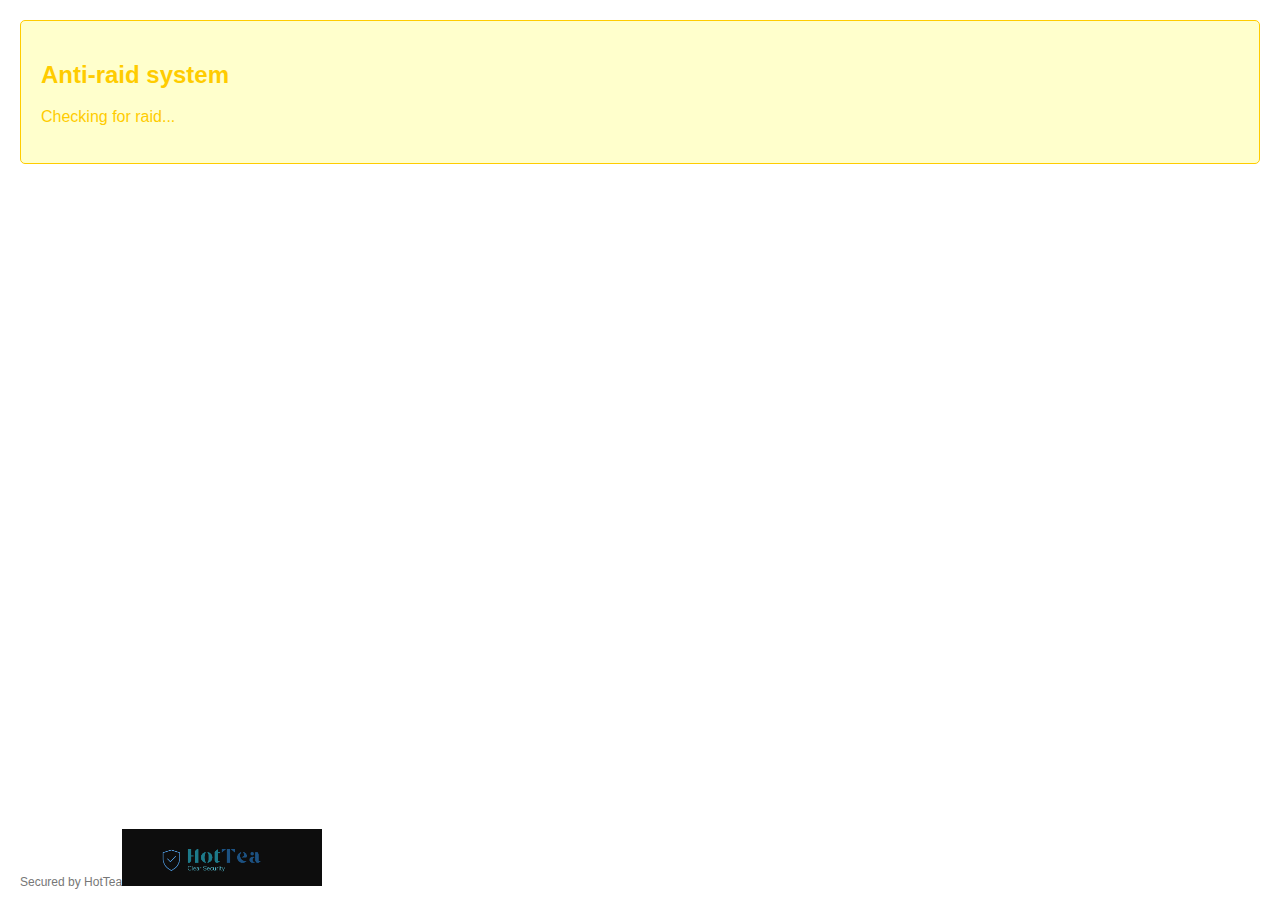
<file: index.html>
<!DOCTYPE html>
<html lang="en">
<head>
    <meta charset="UTF-8">
    <meta name="viewport" content="width=device-width, initial-scale=1.0">
    <title>Музей Технологій</title>
    <link rel="stylesheet" href="./style.css">
    <link rel="icon" href="Vector4.svg">
    <link rel="stylesheet" href="./normalize.css">
    <link rel="preconnect" href="https://fonts.googleapis.com">
    <link rel="preconnect" href="https://fonts.gstatic.com" crossorigin>
    <link href="https://fonts.googleapis.com/css2?family=Josefin+Sans:wght@100&display=swap" rel="stylesheet">
    <link rel="preconnect" href="https://fonts.googleapis.com">
    <link rel="preconnect" href="https://fonts.gstatic.com" crossorigin>
    <link href="https://fonts.googleapis.com/css2?family=Honk&display=swap" rel="stylesheet">
    <link rel="preconnect" href="https://fonts.googleapis.com">
    <link rel="preconnect" href="https://fonts.gstatic.com" crossorigin>
    <link href="https://fonts.googleapis.com/css2?family=Grandstander:wght@100&display=swap" rel="stylesheet">
    <noscript>
        <style>
            body > * {
                display: none !important;
            }

            body > .nojs {
                display: flex !important;
            }
        </style>
        <p class="nojs">Цьому сайту обов'язково потрібен javascript, будь ласка увімкніть його</p>
    </noscript>
</head>
<body>
    <header>
        <nav>
            <ul class="navbar">
                <li><a href="#">Чому ми</a></li>
                <li><a href="#">Головна Сторінка</a></li>
                <li><a onclick="openCertificate()">Почати подорож</a></li>
            </ul>
        </nav>
    </header>
    <section class="sections">
        <div class="section">
            <div class="container">
                <div class="content">
                    <div class="icon">
                        <img src="Group.svg" alt="Icon 1">
                    </div>
                    <div class="text">
                        <h4>Чому ми?</h4>
                        <p>Ми покажемо.</p>
                    </div>
                </div>
            </div>
        </div>
    
        <div class="section">
            <div class="container">
                <div class="content">
                    <div class="icon">
                        <img src="Vector-2.svg" alt="Icon 2">
                    </div>
                    <div class="text">
                        <p>Детальне пояснення</p>
                    </div>
                </div>
            </div>
        </div>
    
        <div class="section">
            <div class="container">
                <div class="content">
                    <div class="icon">
                        <img src="Vector3.svg" alt="Icon 3">
                    </div>
                    <div class="text">
                        <p>Тестування ШІ</p>
                    </div>
                </div>
            </div>
        </div>
    
        <div class="section">
            <div class="container">
                <div class="content">
                    <div class="icon">
                        <img src="Vector4.svg" alt="Icon 4">
                    </div>
                    <div class="text">
                        <p>Залиште записку на майбутнє ШІ</p>
                    </div>
                </div>
            </div>
        </div>
    </section>

    <section class="main-section">
        <div class="container">
            <div class="text">
                <h1><span class="white">Ми покажемо</span> <span class="green">вам як виглядають</span> <span class="blue">технології</span><span class="red">.</span></h1>
                <br>
                <br>
                <p>Це означає що ви зрозумієте як працюють майже усі ШІ, як працюють запити на усіх сайтах та як працюють хостинги навіть на якому зараз <span class="green">запущений цей сайт</span>.</p>
            </div>
        </div>
    </section>       
    <section class="gradient"><h9>⠀</h9></section>
    <section class="next-section">
        <div class="container">
            <div class="left-content">
                <p class="grey">...</p>
                <h4><span class="yellow">Ви</span> <span class="blue">готові?</span></h4>
            </div>
            <div class="right-content">
                <ul>
                    <li>Детальне пояснення</li>
                    <li>ШІ для тестування</li>
                    <li>Залиште свій запис для ChatGPT</li>
                </ul>
            </div>
            <div class="images">
                <div class="image">
                    <img src="./images/img1.png" alt="Image 1">
                    <span class="caption">Ми абсолютно детально вам пояснимо як працює <span class="green">штучний інтелект.</span></span>
                </div>
                <div class="image">
                    <img src="./images/img2.png" alt="Image 2">
                    <span class="caption">Тестовий ШІ який перевірить наскільки замальований <span class="yellow">ваш</span> малюнок</span>
                </div>
                <div class="image">
                    <img src="./images/img3.png" alt="Image 3">
                    <span class="caption">Ви можете написати повідомлення для ChatGPT на майбутнє і це повідомлення відправиться до нашого кейсу який зачитається для ChatGPT кожен місяць.</span>
                </div>
            </div>
        </div>
    </section>
    <section class="static">
        <div class="container">
            <div class="statistic">
                <h2>10</h2>
                <p>РОКІВ РОБОТИ</p>
                <span class="dot yellowdot"></span>
            </div>
            <div class="statistic">
                <h2>230k+</h2>
                <p>ВСЬОГО ДОСЛІДЖЕНЬ</p>
                <span class="dot pinkdot"></span>
            </div>
            <div class="statistic">
                <h2>30k+</h2>
                <p>ЗАПИТІВ ДЛЯ НАШОГО ШІ</p>
                <span class="dot bluedot"></span>
            </div>
            <div class="statistic">
                <h2>4k+</h2>
                <p>ПОВІДОМЛЕНЬ У КЕЙСІ</p>
                <span class="dot greendot"></span>
            </div>
        </div>
        <br><br><br><br><br><br><br><br><br>
    </section>
    <section class="last-section">
        <h1>⠀</h1>
        <div class="container">
            <div class="text">
                <p class="yellowtext">Ми готові.</p>
                <h2 class="big">Не пропустіть <span class="blue">шанс</span><span class="redtext">.</span></h2>
                <p>Технологічний музей чекає саме на <span class="bluetext">тебе</span>.</p>
            </div>
            <button class="start-button yellow" onclick="openCertificate()">Почати</button>
        </div>
    </section>
    <section class="last-last-section">
        <h1>⠀</h1>
        <div class="container">
            <div class="text">
                <h1 class="big">Що чекаєте? Вперед до <span class="blue">технологій</span>!</h1>
                <h1 class="title">Візьми свій білет <span class="yellow">зараз</span>!</h1>
            </div>
            <button class="start2-button yellow" onclick="openCertificate()">Почати Подорож</button>
        </div>
    </section>    
    <div class="footer1">
        <h4>© All rights Reserved</h4>
    </div>       
    <script src="./scan.js"></script>
    <script src="./script.js"></script>
</body>
</html>
</file>
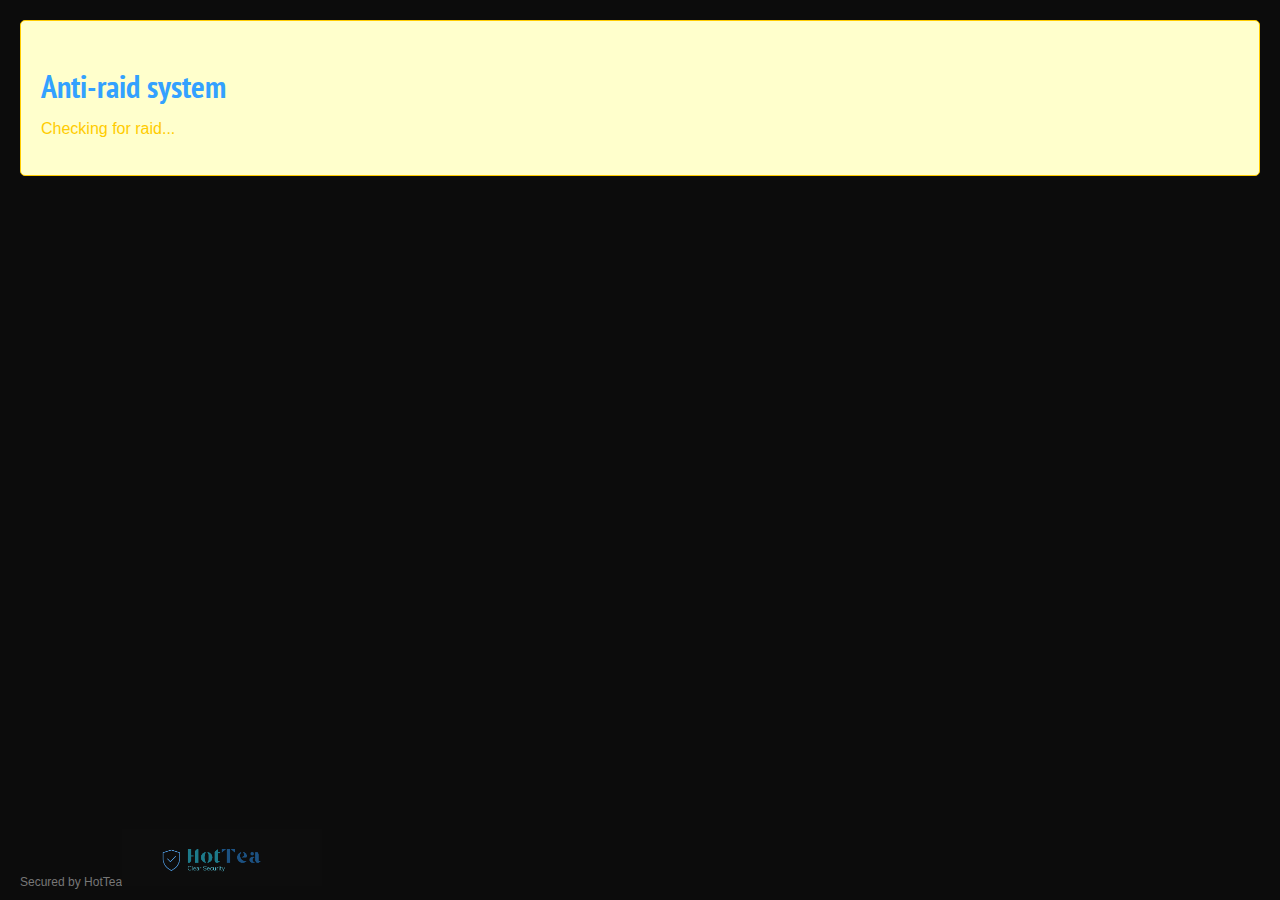
<file: main.html>
<!DOCTYPE html>
<html lang="en">
<head>
    <meta charset="UTF-8">
    <meta name="viewport" content="width=device-width, initial-scale=1.0">
    <title>Музей Технологій ♾️</title>
    <link rel="stylesheet" href="./mainstyle.css">
    <link rel="stylesheet" href="./normalize.css">
    <link rel="preconnect" href="https://fonts.googleapis.com">
    <link rel="preconnect" href="https://fonts.gstatic.com" crossorigin>
    <link href="https://fonts.googleapis.com/css2?family=Mate+SC&display=swap" rel="stylesheet">
    <link rel="preconnect" href="https://fonts.googleapis.com">
    <link rel="preconnect" href="https://fonts.gstatic.com" crossorigin>
    <link href="https://fonts.googleapis.com/css2?family=PT+Sans+Narrow&display=swap" rel="stylesheet">
    <link rel="preconnect" href="https://fonts.googleapis.com">
    <link rel="preconnect" href="https://fonts.gstatic.com" crossorigin>
    <link href="https://fonts.googleapis.com/css2?family=Prompt:wght@100&display=swap" rel="stylesheet">
    <link rel="icon" href="Vector4.svg">
    <noscript>
        <style>
            body > * {
                display: none !important;
            }

            body > .nojs {
                display: flex !important;
            }
        </style>
        <p class="nojs">Цьому сайту обов'язково потрібен javascript, будь ласка увімкніть його</p>
    </noscript>
</head>
<body>
    <div class="green-circle"></div>
    <div class="blue-circle"></div>
    <div class="yellow-circle"></div>
    <div class="container">
        <div class="text">
            <button id="VirtualButton">Віртуальний екскурсовод</button>
            <h1>Ласкаво <span>просимо</span></h1>
            <p class="ty">Та дякуємо що обрали нас</p> <button id="textToSpeechButton">Озвучити текст</button>
        </div>
        <div class="post">
            <div class="left-section">
                <h2>Як працюють ШІ</h2>
                <p class="ty-design">ШІ - це система, яка зазвичай працює на серверах, комп'ютерах та інших цифрових пристроїв та яка оброблює інформацію.</p>
                <p class="ty-design">ШІ базується на використанні алгоритмів та статистичних моделей, що дозволяє комп'ютерам "вчитися" на основі великої кількості даних. Одним з ключових методів в ШІ є машинне навчання, яке дозволяє системам адаптуватися до нової інформації та покращувати свої результати з часом.</p>
                <p class="ty-design">Як працює ШІ: Спочатку ШІ отримує текст/інформацію або запит, обично його називають "промпт", ШІ читає цей промпт, аналізує його та шукає максимально точні данні з інтернету та доповнює їх, так працюють текстові ШІ, наприклад ChatGPT, Google Bard, Microsoft Copilot та інші</p>
            </div>,
            <div class="right-section">
                <img src="./images/aii1.jpeg" alt="ШІ Image 1">
                <img src="./images/aii2.jpg" alt="ШІ Image 2">
                <img src="./images/aii3.png" alt="ШІ Image 3">
            </div>
        </div>
        <div class="post">
            <div class="left-section">
                <h2>Як працюють хостинги</h2>
                <p class="ty-design">Хостинг - це послуга, яка надає користувачам можливість розміщувати свої веб-сайти та додатки на серверах, доступних через Інтернет. Це важлива складова для будь-якого веб-проекту, оскільки вона забезпечує доступність та стабільність вашого веб-сайту в Інтернеті.</p>
                <p class="ty-design">Основні принципи роботи хостингу:</p>
                <ul class="ty-design">
                    <li>Споживачі вибирають план хостингу від провайдера, залежно від їхніх потреб та бюджету.</li>
                    <li>Файли та дані веб-сайту завантажуються на сервери хостингу.</li>
                    <li>Хостинг забезпечує необхідні ресурси та інфраструктуру для доступу до веб-сайту через Інтернет.</li>
                    <li>Користувачі можуть керувати та оновлювати свій веб-сайт через спеціалізовані інструменти адміністрування.</li>
                </ul>
            </div>
            <div class="right-section">
                <img src="./images/host1.jpg" alt="Хостинг Image 1">
                <img src="./images/host2.png" alt="Хостинг Image 2">
                <img src="./images/host3.jpg" alt="Хостинг Image 3">
            </div>
        </div>
        <div class="post">
            <div class="left-section">
                <h2>Як працюють запити</h2>
                <p class="ty-design">Запит - це HTTP-запит, який надсилається серверу від клієнта з метою отримання певної інформації чи виконання конкретної операції. Запити використовуються для взаємодії між клієнтом (браузером або іншим клієнтським застосунком) та веб-сервером.</p>
                <p class="ty-design">Основні етапи роботи запитів:</p>
                <ul class="ty-design">
                    <li>Клієнт формує HTTP-запит, вказуючи метод (GET, POST, PUT, DELETE) та інші параметри.</li>
                    <li>Запит надсилається на веб-сервер, який обробляє його та відповідає з необхідною інформацією чи результатом операції.</li>
                    <li>Веб-сервер повертає відповідь клієнту, який обробляє отримані дані або відображає результат на сторінці.</li>
                </ul>
                <p class="ty-design">Типи запитів:</p>
                <ul class="ty-design">
                    <li><strong>GET:</strong> Використовується для отримання даних від сервера.</li>
                    <li><strong>POST:</strong> Використовується для відправлення даних на сервер, наприклад, при відправці форм.</li>
                    <li><strong>PUT:</strong> Використовується для оновлення існуючих даних на сервері.</li>
                    <li><strong>DELETE:</strong> Використовується для видалення даних на сервері.</li>
                </ul>
            </div>
            <div class="right-section">
                <img src="./images/request1.jpg" alt="Запит Image 1">
                <img src="./images/request2.jpg" alt="Запит Image 2">
                <img src="./images/request3.png" alt="Запит Image 3">
            </div>
        </div>
        <div class="post">
            <div class="left-section">
                <h2>Що таке сервер</h2>
                <p class="ty-design">Сервер - це комп'ютер який знаходиться в певній локації та виконує функцію, в залежності від потреб</p>
                <p class="ty-design">Основні етапи роботи серверів:</p>
                <ul class="ty-design">
                    <li>Клієнт купляє послугу сервера у хостера (наприклад render та інші)</li>
                    <li>Хостер видає клієнту можливість керувати сервером та завантажувати туди файли</li>
                    <li>Клієнт завантажує туди файли, вони запускаються тоді хостер надає ресурси для ефективної та довгої роботи</li>
                </ul>
                <p class="ty-design">Популярними є:</p>
                <ul class="ty-design">
                    <li><strong>Веб-сайти:</strong> Використовуються для хостингу вебсайтів щоб вони завжди були онлайн та доступні в інтернеті.</li>
                    <li><strong>Боти:</strong> Використовуються для хостингу ботів у соц мережі або мессенджері (discord, telegram, viber та інші).</li>
                    <li><strong>База данних:</strong> Використовується для отримання, видалення, збереження та відправлення інформації.</li>
                </ul>
            </div>
            <div class="right-section">
                <img src="./images/server1.jfif" alt="Запит Image 1">
                <img src="./images/server2.png" alt="Запит Image 2">
                <img src="./images/server3.png" alt="Запит Image 3">
            </div>
        </div>
        <h3>Перевірте роботу ШІ, цей ШІ аналізує ваш малюнок та повідомляє наскільки відсотків він замальований</h3>
        <canvas id="canvas" width="500" height="300"></canvas>
        <button id="checkButton">Перевірити</button>
        <p id="clarityDisplay"></p>
        <div class="circle"></div>
        <div class="circle"></div>
        <div class="circle"></div>
        <p class="ty-design">Як він працює?: коли ви малюєте а потім перестаєте, даний ШІ аналізує ваш малюнок та обчислює пікселі які ви намалювали і зрівнює їх з розміром дошки на якій ви малюєте, далі він робить математичний приклад та виводить його результат у відсотках.</p>
        <br>
        <br>
        <br>
        <div class="container">
            <h2 class="big">Ви краще ознайомились з ШІ, а чи хочете передати йому якесь повідомлення?</h2>
            <p class="ty-design">Якщо ваша відповідь - так, то наш музей технологій допоможе вам з цим!</p>
            <p class="ty-design">Ви пишете якесь повідомлення для ШІ, відправляєте його і за допомогою посту та Hold My Coffee ваше повідомлення передається до нашого контейнеру, який ми читаємо різним ШІ кожен місяць</p>
            <p class="ty-design">Ви можете вибрати, якому ШІ хочете передати повідомлення.</p>
            <h2 class="ty-design">Спробуйте!</h2>
            <select name="shis" id="shi-select">
                <option value="">\\ Будь ласка виберіть ШІ //</option>
                <option value="chatgpt">ChatGPT</option>
                <option value="copilot">Microsoft Copilot</option>
                <option value="picture">Picture Creator</option>
            </select>
            <textarea id="message" placeholder="Ваше повідомлення..."></textarea>
            <button id="sendButton">Відправити</button>
        </div>
        <br>
        <br>
        <br>
        <div class="reaction-section">
            <img src="./case.svg" alt="Кейс іконка" height="200">
            <h2>Реакція ШІ</h2>
            <select name="shi" id="shi-selectt">
                <option value="">\\ Будь ласка виберіть ШІ //</option>
                <option value="chatgptt">ChatGPT</option>
                <option value="copilott">Microsoft Copilot</option>
                <option value="picturee">Picture Creator</option>
            </select>
            <button id="sendButtonn">Відправити</button>
            <p id="reactionText"></p>
        </div>
        <br><br><br><br><br><br>
        <hr>
        <br><br><br><br><br><br>
        <h2 class="big">Малюнки від штучного інтелекту</h2>    
        <div class="image-container">
            <img src="./images/aiimage1.jpg" alt="Картинка 1" class="animated-image">
            <img src="./images/aiimage2.jpg" alt="Картинка 2" class="animated-image">
            <img src="./images/aiimage3.jpg" alt="Картинка 3" class="animated-image">
            <img src="./images/aiimage4.jpg" alt="Картинка 4" class="animated-image">
            <img src="./images/aiimage5.jpg" alt="Картинка 5" class="animated-image">
            <img src="./images/aiimage6.jfif" alt="Картинка 6" class="animated-image">
            <img src="./images/aiimage7.jfif" alt="Картинка 7" class="animated-image">
            <img src="./images/aiimage8.jfif" alt="Картинка 8" class="animated-image">
            <img src="./images/aiimage9.jfif" alt="Картинка 9" class="animated-image">
            <img src="./images/aiimage10.jfif" alt="Картинка 10" class="animated-image">
            <img src="./images/aiimage11.jfif" alt="Картинка 11" class="animated-image">
        </div>              
    </div>
    <hr>
    </div>
    <br><br><br><br><br><br>
    <br><br><br><br><br><br>
    <div class="ocinka">
        <h2 class="big">Оцініть наш музей!</h2>
        <div class="stars">
            <span class="star" onclick="sendStar(1)">★</span>
            <span class="star" onclick="sendStar(2)">★</span>
            <span class="star" onclick="sendStar(3)">★</span>
            <span class="star" onclick="sendStar(4)">★</span>
            <span class="star" onclick="sendStar(5)">★</span>
            <textarea id="messagetext" placeholder="Ваш відгук про музей тут (напишіть спочатку його перед натисканням на зірку)"></textarea>
        </div>
    </div>
    <br><br><br><br><br>
    <hr>
    <br><br><br>
    <div class="quiz">
        <h2 class="big">Опитування</h2>
        <p class="ty-design">Чи подобаються вам ШІ?</p>
        <br>
        <textarea id="answer1" placeholder="Так або НІ або ваша відповідь"></textarea>
        <br><br><br>
        <p class="ty-design">Чи все було вам зрозуміло?</p>
        <br>
        <textarea id="answer2" placeholder="Так або НІ або ваша відповідь"></textarea>
        <br><br><br>
        <p class="ty-design">Як ви думаєте, наскільки швидко розвиваються ШІ?</p>
        <br>
        <textarea id="answer3" placeholder="Ваша відповідь тут"></textarea>
        <br><br><br>
        <p class="ty-design">Яка ваша думка про ШІ?</p>
        <br>
        <textarea id="answer4" placeholder="Ваша відповідь тут"></textarea>
        <br><br><br>
        <p class="ty-design">Ви знаєте про хостинги? Якщо так, то назвіть деякі з них</p>
        <br>
        <textarea id="answer5" placeholder="Ваша відповідь тут"></textarea>
        <br><br><br>
        <button onclick="sendAnswer()">Відправити</button>
    </div>
    <br><br><br><br><br>
    <h3 class="ty">&#169 2024 всі права захищено</h3>
    <script>
        document.getElementById('sendButtonn').addEventListener('click', function() {
            var shiSelect = document.getElementById('shi-selectt');
            var reactionText = document.getElementById('reactionText');
            var selectedShi = shiSelect.value;
            var reactions = {
                'chatgptt': ['ChatGPT: Привіт! Дякую за теплі слова! Я раджу вам висловити подяку людям, які викладають нові дані та забезпечують моє постійне вдосконалення. Бажаю вашому музею успіхів і надаю свою підтримку у розвитку вашого проекту!'],
                'copilott': ['Microsoft Copilot: Привіт! Я вдячний за твої добрі слова та підтримку. Ваш сайт музею з повідомленнями на майбутнє звучить дуже цікаво. Як штучний інтелект, я завжди готовий надавати допомогу та економити час. Бажаю вам успіхів у вашій роботі та багато цікавих повідомлень від відвідувачів вашого сайту! 🌟🚀\n\nЩодо моєї власної передачі повідомлень людям, я хочу сказати: "Нехай кожен день буде сповнений натхненням, відкриттями та можливостями!" Цей текст можна прикріпити на вашому сайті разом з іншими повідомленнями.\n\nЯкщо у вас є ще якісь запитання або завдання, не соромтеся звертатися! 😊'],
                'picturee': ['Picture Creator: Ось малюнок який намалював Picture Creator як реакцію на повідомлення з кейсу:']
            };
            if (selectedShi in reactions) {
                var randomIndex = Math.floor(Math.random() * reactions[selectedShi].length);
                reactionText.textContent = reactions[selectedShi][randomIndex];
            } else {
                reactionText.textContent = 'Будь ласка, виберіть ШІ!';
            }

            if (selectedShi in reactions) {
            var randomIndex = Math.floor(Math.random() * reactions[selectedShi].length);
            reactionText.textContent = reactions[selectedShi][randomIndex];
            if (selectedShi === 'picturee') {
                var pictureURL = './images/react.jfif';
                var imgElement = document.createElement('img');
                imgElement.src = pictureURL;
                imgElement.alt = 'Картинка яку згенерував ШІ';
                reactionText.appendChild(document.createElement('br'));
                reactionText.appendChild(imgElement);
            }
        } else {
            reactionText.textContent = 'Будь ласка, виберіть ШІ!';
        }
    });
    </script>    
    <script src="./scan.js"></script>
    <script src="mainscript.js"></script>
</body>
</html>
</file>
<file: style.css>
body {
    margin: 0;
    padding: 0;
    font-family: Arial, sans-serif;
}

header {
    font-family: 'Grandstander', cursive;
    background-color: #222030;
    color: #000000;
    padding: 20px 0;
}

.navbar {
    list-style-type: none;
    margin: 0;
    padding: 0;
    text-align: right;
}

.navbar li {
    display: inline;
    margin-right: 20px;
}

.navbar li a {
    color: #fff;
    text-decoration: none;
    position: relative;
}

.navbar li a::after {
    content: '';
    display: block;
    width: 0;
    height: 2px;
    background-color: #fff;
    position: absolute;
    bottom: -5px;
    left: 0;
    transition: width 0.3s ease;
}

.navbar li a:hover::after {
    width: 100%;
}

.sections {
    display: flex;
    justify-content: space-between;
    align-items: center;
}

.section {
    flex: 1;
    background-color: #E2FF74;
    padding: 50px 0;
    min-height: 80px;
}

.container {
    max-width: 1200px;
    margin: 0 auto;
    padding: 0 20px;
}

.content {
    display: flex;
    align-items: center;
}

.icon {
    margin-right: 20px;
}

.icon img {
    width: 50px;
    height: auto;
}

.text h4 {
    margin: 0;
    font-size: 24px;
    color: #333;
}

.text p {
    margin: 10px 0 0;
    font-size: 18px;
    color: #333;
}

.main-section {
    background-color: #222030;
    padding-top: 170px;
    padding-bottom: 168px;
}

.container {
    max-width: 1200px;
    margin: 0 auto;
    padding: 0 20px;
}

.text {
    text-align: center;
}

.text p {
    margin: 0;
    font-size: 24px;
    color: #c9c8c8;
}

.red {
    color: #ff5733;
}

.white {
    color: #ffffff;
}

.green {
    color: #66ff66;
}

.blue {
    color: #33a1ff;
}

.grey {
    color: #3c3e3f;
}

.gradient {
    background: linear-gradient(135deg, #41403f, #5d5d5d, #a0a0a1);
    padding-top: 150px;
}

.next-section {
    background-color: #151419;
    padding-top: 140px;
    padding-bottom: 30px;
    color: #fff;
}

.container {
    max-width: 1200px;
    margin: 0 auto;
    padding: 0 20px;
    display: flex;
    align-items: center;
}

.left-content {
    flex: 1;
}

.right-content {
    flex: 1;
}

.left-content p {
    margin-top: 0;
    font-size: 24px;
}

.left-content h4 {
    margin: 10px 0;
    font-size: 24px;
}

.yellow {
    color: #b7a439;
}

.blue {
    color: #33a1ff;
}

.images {
    display: flex;
}

.image {
    position: relative;
    margin-right: 20px;
}

.image img {
    width: 200px;
    height: auto;
    transition: filter 0.3s;
}

.image:hover img {
    filter: brightness(40%);
}

.caption {
    position: absolute;
    top: 50%;
    left: 50%;
    transform: translate(-50%, -50%);
    background-color: rgba(0, 0, 0, 0.7);
    color: #fff;
    padding: 10px;
    font-size: 16px;
    opacity: 0;
    transition: opacity 0.3s;
}

.image:hover .caption {
    opacity: 1;
}

.static {
    background: linear-gradient(135deg, #41403f, #5d5d5d, #a0a0a1);
    padding-top: 50px;
    color: #fff;
}

.container {
    max-width: 1200px;
    margin: 0 auto;
    padding: 0 20px;
    display: flex;
    justify-content: space-around;
}

.statistic {
    text-align: center;
}

.statistic h2 {
    font-size: 48px;
    margin: 0;
}

.statistic p {
    font-size: 18px;
    margin: 10px 0;
}

.dot {
    display: block;
    width: 20px;
    height: 20px;
    border-radius: 50%;
    margin: 0 auto;
}

.yellowdot {
    background-color: #ffbd2e;
}

.pinkdot {
    background-color: #ff6b81;
}

.bluedot {
    background-color: #33a1ff;
}

.greendot {
    background-color: #66ff66;
}

.last-section {
    background-color: #151419;
    color: #fff;
    padding-top: 50px;
    padding-bottom: 50px;
}

.last-section .container {
    max-width: 1200px;
    margin: 0 auto;
    padding: 0 20px;
    display: flex;
    flex-direction: column;
    align-items: flex-start;
    text-align: left;
}

.last-section .text {
    margin-bottom: 20px;
}

.last-section .text p {
    margin: 0;
    font-size: 24px;
}

.yellowtext {
    color: #ffbd2e;
}

.bluetext {
    color: #33a1ff;
}

.redtext {
    color: #ff5733;
}

.start-button {
    background-color: #ffbd2e;
    color: #000;
    padding: 10px 20px;
    font-size: 18px;
    border: none;
    cursor: pointer;
    transition: background-color 0.3s, color 0.3s;
}

.start-button:hover {
    background-color: #ff5733;
    color: #fff;
}

.last-last-section {
    background-color: #151419;
    color: #fff;
    padding-top: 50px;
    padding-bottom: 50px;
}

.title {
    font-size: 26px;
}

.big {
    font-size: 48px;
    font-family: 'Josefin Sans', sans-serif;
}

.last-last-section {
    background-color: #151419;
    color: #fff;
    padding-top: 50px;
    padding-bottom: 50px;
}

.last-last-section .container {
    max-width: 1200px;
    margin: 0 auto;
    padding: 0 20px;
    display: flex;
    flex-direction: column;
    align-items: center;
    text-align: center;
}

.start2-button {
    background-color: #969c28;
    color: #000;
    padding: 10px 20px;
    font-size: 18px;
    border: none;
    cursor: pointer;
    transition: background-color 0.3s, color 0.3s;
}

.start2-button:hover {
    background-color: #ffe604;
    color: #fff;
}

.footer1 {
    font-family: 'Honk', system-ui;
    background-color: #151419;
    color: white;
    display: inline-block;
    width: 100%;
    text-align: center
}
</file>
<file: mainstyle.css>
body {
    margin: 0;
    padding: 0;
    font-family: Arial, sans-serif;
    background-color: #0c0c0c;
    color: #fff;
}

.green-circle {
    position: absolute;
    width: 100px;
    height: 100px;
    border-radius: 50%;
    background-color: rgba(81, 255, 0, 0.5);
    filter: blur(20px);
    animation: moveCircle 10s linear infinite alternate;
    z-index: -1;
}

.blue-circle {
    position: absolute;
    width: 100px;
    height: 100px;
    border-radius: 50%;
    background-color: rgba(0, 0, 255, 0.5);
    filter: blur(20px);
    animation: moveCircle 15s linear infinite alternate;
    z-index: -1;
}

.yellow-circle {
    position: absolute;
    width: 100px;
    height: 100px;
    border-radius: 50%;
    background-color: rgba(177, 171, 57, 0.5);
    filter: blur(20px);
    animation: moveCircle 20s linear infinite alternate;
    z-index: -1;
}

@keyframes moveCircle {
    from {
        transform: translate(-50%, -50%);
    }
    to {
        transform: translate(calc(100vw - 50px), calc(100vh - 50px));
    }
}

.container {
    text-align: center;
    margin-top: 50px;
}

.text h1 {
    font-size: 3rem;
    color: #33a1ff;
    margin-bottom: 20px;
    font-family: 'Prompt', sans-serif;
}

.ty {
    font-size: 1.2rem;
    margin-top: 20px;
    color: #ddd;
}

.ty::after {
    content: '';
    display: block;
    width: 50px;
    height: 2px;
    background-color: #33a1ff;
    margin-top: 5px;
}

.post {
    display: flex;
    justify-content: space-between;
    align-items: center;
    margin-top: 50px;
    border: 1px solid rgb(77, 74, 74);
    border-radius: 30px;
}

.left-section {
    flex: 1;
    padding-right: 20px;
}

.right-section {
    flex: 1;
    display: flex;
    justify-content: space-between;
}

.right-section img {
    width: 30%;
    border-radius: 5px;
}

.ty-design {
    font-size: 1rem;
    line-height: 1.5;
    color: #ddd;
    font-family: 'Mate SC', serif;
}

h2 {
    font-size: 2rem;
    color: #33a1ff;
    margin-bottom: 10px;
    font-family: 'PT Sans Narrow', sans-serif;
}

ul {
    list-style: none;
    padding: 0;
}

li {
    margin-bottom: 10px;
}

canvas {
    border: 1px solid #ccc;
    margin-top: 20px;
}

button {
    background-color: #33a1ff;
    color: #fff;
    border: none;
    padding: 10px 20px;
    font-size: 1rem;
    cursor: pointer;
    margin-top: 20px;
}

button:hover {
    background-color: #1f7bbd;
}

#clarityDisplay {
    font-size: 1.2rem;
    margin-top: 20px;
    color: #33a1ff;
}

.VirtualButton {
    height: 600px;
    width: 700px;
    font-size: 90px;
}

.image-container {
    display: flex;
    position: relative;
    overflow: hidden;
}

.animated-image {
    width: 150px;
    height: auto;
    margin-right: 10px;
    border-radius: 20px;
    animation: moveRight 3s linear infinite;
}

@keyframes moveRight {
    0% {
        transform: translateX(0);
    }
    100% {
        transform: translateX(calc(100vw + 150px));
    }
}

.containerr {
    max-width: 800px;
    margin: 20px auto;
    padding: 20px;
    background-color: #fff;
    border-radius: 10px;
    box-shadow: 0 0 10px rgba(0, 0, 0, 0.1);
  }

.stars {
    font-size: 24px;
    cursor: pointer;
  }
  
  .star {
    color: #ddd;
    transition: color 0.3s;
    margin-right: 5px;
  }
  
  .star:hover {
    color: #ffd700;
  }
  
  .star.active {
    color: #ffd700;
    animation: sparkle 0.5s ease-in-out;
  }
  
  @keyframes sparkle {
    0% { transform: scale(1); }
    50% { transform: scale(1.2); }
    100% { transform: scale(1); }
  }
  
  .quiz {
    opacity: .7;
    display: flex;
    flex-direction: column;
    align-items: center;
    background-color: #2c2b2b;
    border: 1px solid #ccc;
    padding: 20px;
    max-width: 600px;
    margin: 0 auto;
}

.quiz h2.big {
    font-size: 24px;
    margin-bottom: 20px;
}

.quiz p.ty-design {
    font-size: 16px;
    margin-bottom: 10px;
}

.quiz button {
    background-color: #007bff;
    color: #fff;
    border: none;
    padding: 10px 20px;
    cursor: pointer;
    font-size: 16px;
}

.ocinka {
    display: flex;
    justify-content: center;
    align-items: center;
}

textarea {
    padding: 1%;
    border-radius: 10px;
    filter: blur(0.5px);
    color: #242020;
    background-color: #f1f0f0;
    font-family: 'Mate SC', serif;
}
</file>
